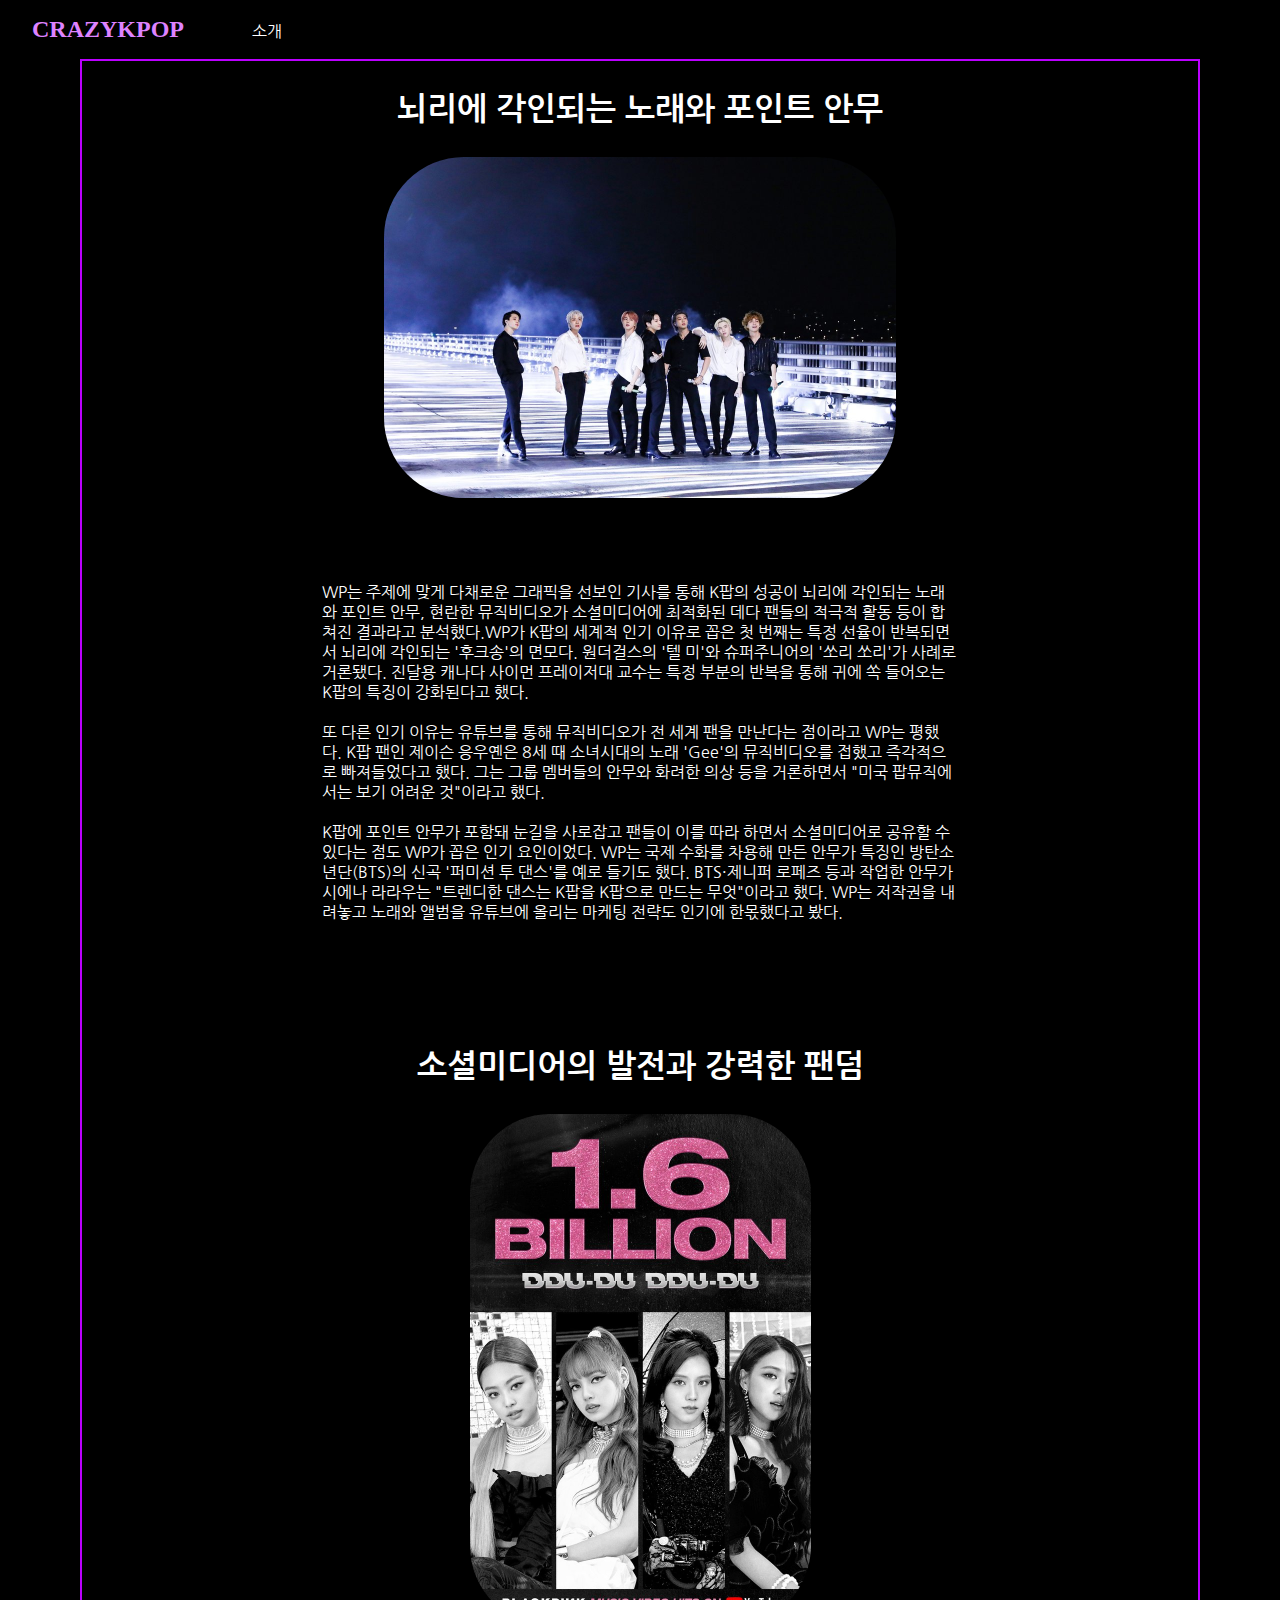
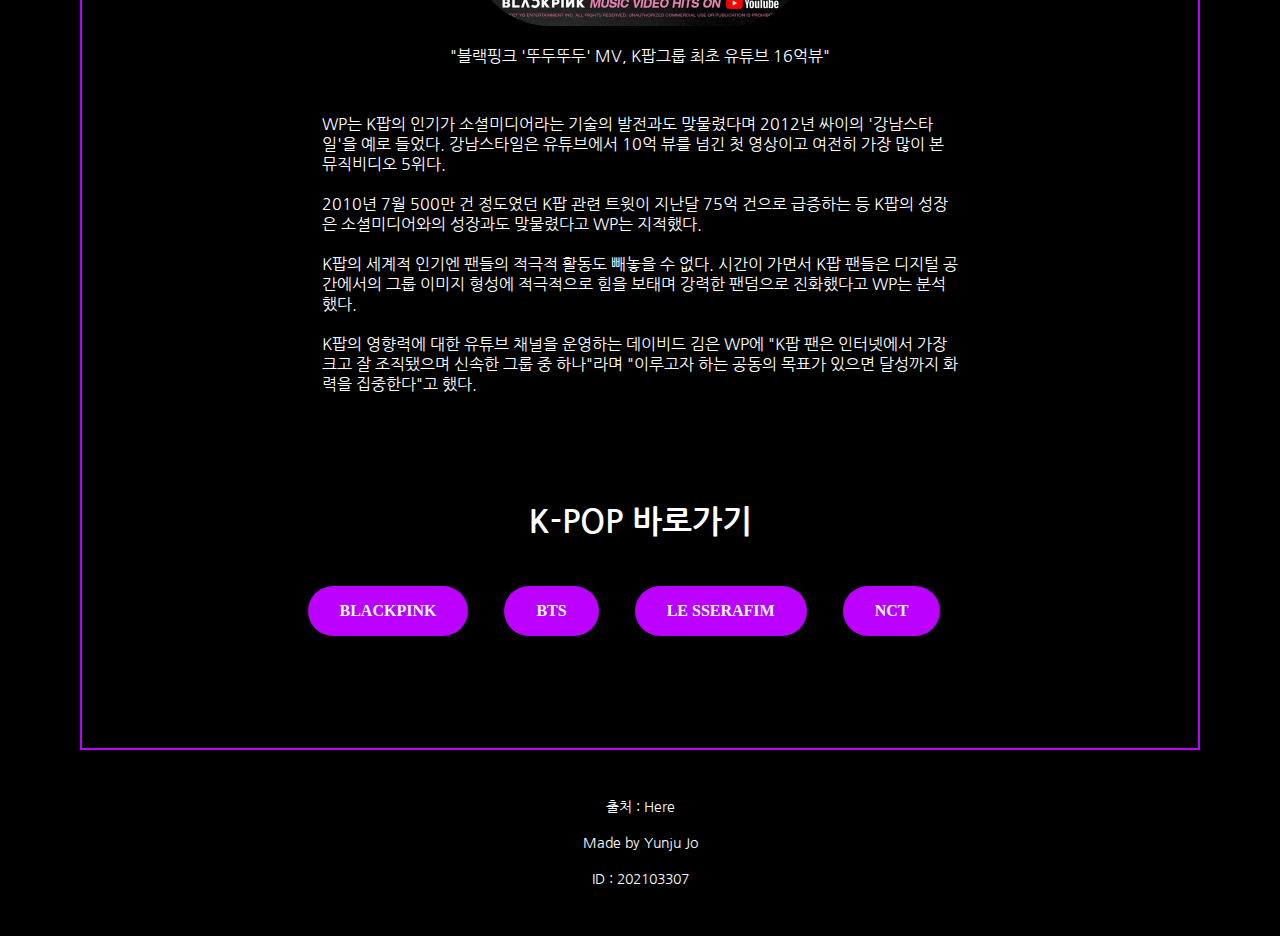
<file: sub1.html>
<!DOCTYPE html>
<html>

<head>
    <title>WHY K-POP IS FEVER - 소개</title>
    <link type="text/css" rel="stylesheet" href="index.css">
    <link type="text/css" rel="stylesheet" href="sub1.css">
    <link rel="preconnect" href="https://fonts.googleapis.com">
    <link rel="preconnect" href="https://fonts.gstatic.com" crossorigin>
    <link href="https://fonts.googleapis.com/css2?family=Nanum+Gothic:wght@400;700;800&family=Permanent+Marker&display=swap"
        rel="stylesheet">
</head>

<body>
    <nav class="nav">
        <ul>
            <li class="title"><a href="index.html"><span
                        class="titlespan">CRAZYKPOP</span></a></li>
            <li class="menu"><a href="sub1.html">소개</a></li>
        </ul>
    </nav>
    <section class="sub1">
        <div id="sub1section">
            <div class="sub1sectiontext">
                <div class="sub1title">
                    뇌리에 각인되는 노래와 포인트 안무
                </div>
                <div class="sub1image">
                    <img src="resource/sub1content1.jpg">
                </div>
                <div class="sub1content">
                    <p>WP는 주제에 맞게 다채로운 그래픽을 선보인 기사를 통해 K팝의 성공이 뇌리에 각인되는 노래와 포인트 안무, 현란한 뮤직비디오가 소셜미디어에 최적화된 데다 팬들의 적극적 활동 등이 합쳐진 결과라고 분석했다.WP가 K팝의 세계적 인기 이유로 꼽은 첫 번째는 특정 선율이 반복되면서 뇌리에 각인되는 '후크송'의 면모다. 원더걸스의 '텔 미'와 슈퍼주니어의 '쏘리 쏘리'가 사례로 거론됐다.
                    진달용 캐나다 사이먼 프레이저대 교수는 특정 부분의 반복을 통해 귀에 쏙 들어오는 K팝의 특징이 강화된다고 했다.<br><br>
                    또 다른 인기 이유는 유튜브를 통해 뮤직비디오가 전 세계 팬을 만난다는 점이라고 WP는 평했다.
                    K팝 팬인 제이슨 응우옌은 8세 때 소녀시대의 노래 'Gee'의 뮤직비디오를 접했고 즉각적으로 빠져들었다고 했다.
                    그는 그룹 멤버들의 안무와 화려한 의상 등을 거론하면서 "미국 팝뮤직에서는 보기 어려운 것"이라고 했다. <br><br>
                    K팝에 포인트 안무가 포함돼 눈길을 사로잡고 팬들이 이를 따라 하면서 소셜미디어로 공유할 수 있다는 점도 WP가 꼽은 인기 요인이었다.
                    WP는 국제 수화를 차용해 만든 안무가 특징인 방탄소년단(BTS)의 신곡 '퍼미션 투 댄스'를 예로 들기도 했다.                    
                    BTS·제니퍼 로페즈 등과 작업한 안무가 시에나 라라우는 "트렌디한 댄스는 K팝을 K팝으로 만드는 무엇"이라고 했다.
                    WP는 저작권을 내려놓고 노래와 앨범을 유튜브에 올리는 마케팅 전략도 인기에 한몫했다고 봤다.</p>
                </div>
            </div>
            <div class="sub1sectiontext">
                <div class="sub1title">
                    소셜미디어의 발전과 강력한 팬덤
                </div>
                <div class="sub1image">
                    <a href="https://youtu.be/IHNzOHi8sJs"><img src="resource/sub1content2.jpg" width="30%" id="image1"></a>
                    <div class="sub1content2">"블랙핑크 '뚜두뚜두' MV, K팝그룹 최초 유튜브 16억뷰"</div>
                </div>
                <div class="sub1content">
                    WP는 K팝의 인기가 소셜미디어라는 기술의 발전과도 맞물렸다며 2012년 싸이의 '강남스타일'을 예로 들었다.
                    강남스타일은 유튜브에서 10억 뷰를 넘긴 첫 영상이고 여전히 가장 많이 본 뮤직비디오 5위다.
                    <br><br>
                    2010년 7월 500만 건 정도였던 K팝 관련 트윗이 지난달 75억 건으로 급증하는 등 K팝의 성장은 소셜미디어와의 성장과도 맞물렸다고 WP는 지적했다.<br><br>
                    K팝의 세계적 인기엔 팬들의 적극적 활동도 빼놓을 수 없다. 시간이 가면서 K팝 팬들은 디지털 공간에서의 그룹 이미지 형성에 적극적으로 힘을 보태며 강력한 팬덤으로 진화했다고 WP는 분석했다.<br><br>
                    K팝의 영향력에 대한 유튜브 채널을 운영하는 데이비드 김은 WP에 "K팝 팬은 인터넷에서 가장 크고 잘 조직됐으며 신속한 그룹 중 하나"라며 "이루고자 하는 공동의 목표가 있으면 달성까지 화력을 집중한다"고 했다.
                </div>
            </div>
            <div class="sub1sectiontext">
            <div class="sub1title">K-POP 바로가기</div>
            <div id="tags">
                <a href="https://www.youtube.com/@BLACKPINK" class="tag">BLACKPINK</a>
                <a href="https://www.youtube.com/@BTS" class="tag">BTS</a>
                <a href="https://www.youtube.com/@LESSERAFIM_official" class="tag">LE SSERAFIM</a>
                <a href="https://www.youtube.com/@NCTsmtown" class="tag">NCT</a>
            </div>
            </div>
        </div>
    </div>
    </section>
    <footer class="footer">
        <div>
            <span id="here" onclick="location.href='https://www.yna.co.kr/view/AKR20210718003200071'">출처 : Here</span>
            <br>
            Made by Yunju Jo
            <br>
            <br>
            ID : 202103307
        </div>
    </footer>
</body>

</html>
</file>
<file: index.css>
.nav ul{
    background-color: black;
    list-style-type: none;
    margin: 0;
    padding: 0;
    width:100%;
}
.nav li{
    display:inline-block;
    padding : 1rem 2rem;
}
.nav .menu a:link{
    text-decoration:none;
    color:white;
}
.nav .menu a:visited{
    color:white;
}
.nav .menu a:hover{
    color:rgb(187, 0, 255);
}
.nav .menu a:active{
    color:rgb(187, 0, 255);
}
.nav .title a .titlespan{
    font-weight:900;
    font-size:1.5rem;
    color:rgb(222, 131, 255);
    animation:changeC 4s infinite;
}

@keyframes changeC{
    25%{color:rgb(255, 92, 233);}
    50%{color:rgb(89, 142, 255);}
    75%{color: rgb(107, 63, 252)}
}

.nav .title a{
    text-decoration: none;
    color: rgb(221, 127, 255);
    font-family: 'Permanent Marker', cursive;
}

.nav .title a:active {
    color: rgb(221, 127, 255);
}

.nav .title a:visited{
    color: rgb(221, 127, 255);
}


.footer div{
    padding-bottom:3rem;
    display:flex;
    align-items: center;
    justify-content: center;
    text-align: center;
    position:relative;
    top:3rem;
    bottom:0;
    width:100%;
    color:white;
    font-size:14px;
    flex-direction: column;
}
</file>
<file: sub1.css>
html{
    margin:0;
    padding:0;
    width:100%;
}
body{
    margin:0;
    padding:0;
    width:100%;
    background-color:black;
    font-family: 'Nanum Gothic', sans-serif;
}

.sub1{
    width:100%;
    background-color:black;
    text-align: center;
}

#sub1section{
    margin:0 5rem 0 5rem;
    border: 2px solid rgb(187, 0, 255);
}

.sub1sectiontext{
    width:100%;
}
.sub1image{
    display:inline-block;
    margin:0;
}
.sub1image img{
    width:50%;
    border-radius: 5rem;
    margin-bottom:1rem;
}
.sub1sectiontext .sub1title{
    font-size: 2rem;
    padding-top:2rem;
    margin-bottom:2rem;
    font-weight:700;
    color:white;
}
.sub1content{
    display:inline-block;
    margin:3rem 15rem 5rem 15rem;
    text-align:left;
    color:white;
}
.sub1content2{
    display: block;
    margin:0;
    padding:0;
    text-align: center;
    color: white;
}

#here{
    cursor:pointer;
}
#tags {
    background-color: black;
    padding-bottom: 10%;
}

.tag {
    font-family: 'Permanent Marker', cursive;
    display: inline-block;
    text-decoration: none;
    background-color:rgb(187, 0, 255);
    border: none;
    padding: 1rem 2rem;
    color: aliceblue;
    border-radius: 3rem;
    margin-right:2rem;
    font-size: medium;
    font-weight: 900;
    margin-top: 1rem;
}

.tag:hover {
    background-color:rgb(221,127,255);
}
</file>
